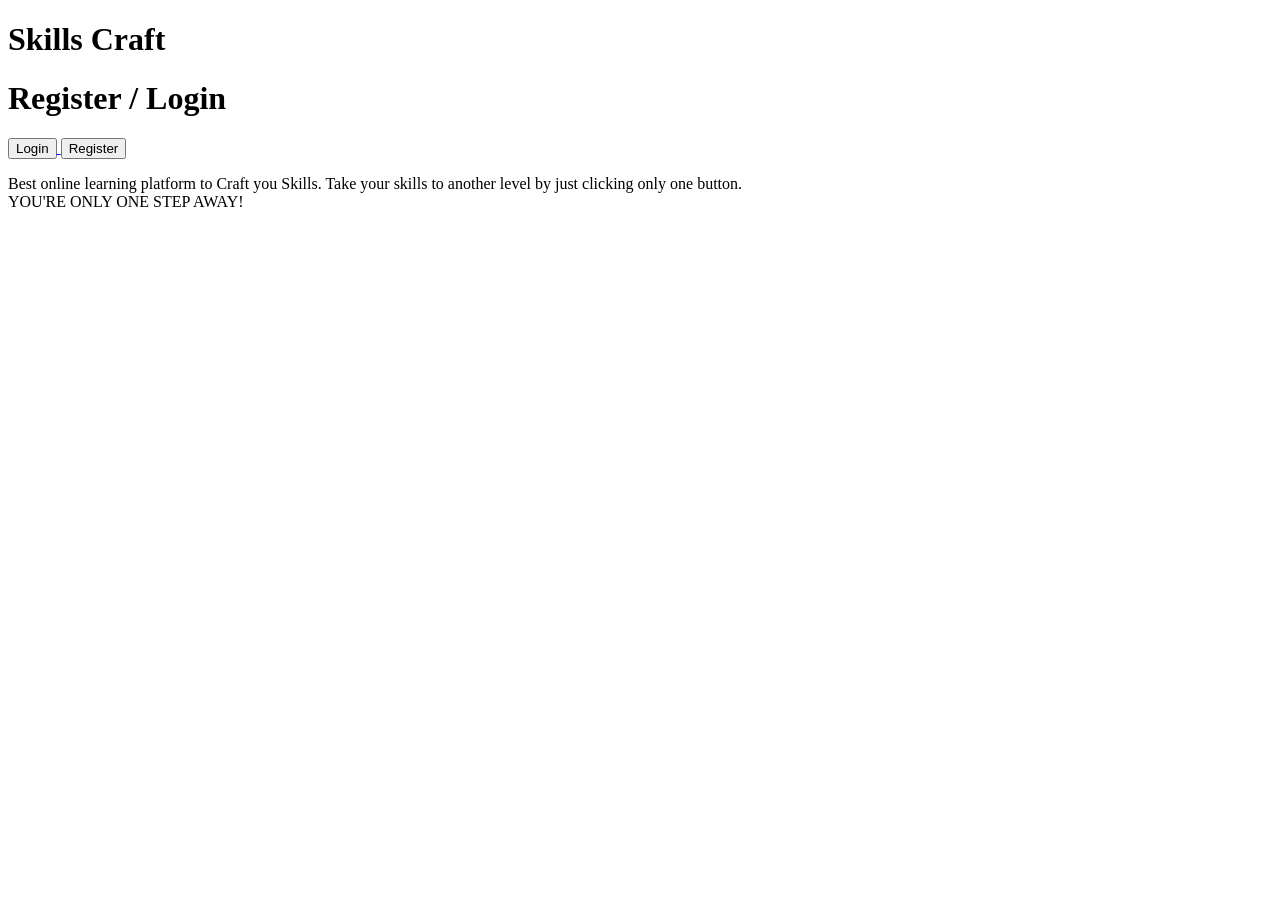
<file: src/main/resources/templates/index.html>
<!DOCTYPE html>
<html lang="en">
  <head>
    <meta charset="UTF-8" />
    <meta
      name="viewport"
      content="width=device-width, initial-scale=1.0" />
    <title>Skills Craft</title>
    <link
      rel="icon"
      type="image/x-icon"
      th:href="@{/images/favicon.ico}" />
    <link
      rel="stylesheet"
      th:href="@{/css/style.css}" />
    <link
      rel="stylesheet"
      th:href="@{/css/index.css}" />
  </head>
  <body>
    <div class="container">
      <h1 class="main-heading">Skills Craft</h1>
      <h1>Register / Login</h1>

      <a href="/login">
        <button
          type="button"
          class="btn btn-primary">
          Login
        </button>
      </a>

      <a href="/register">
        <button
          type="button"
          class="btn btn-secondary">
          Register
        </button>
      </a>

      <p>
        Best online learning platform to Craft you Skills. Take your skills to
        another level by just clicking only one button. <br />YOU'RE ONLY ONE
        STEP AWAY!
      </p>
    </div>
  </body>
</html>
</file>
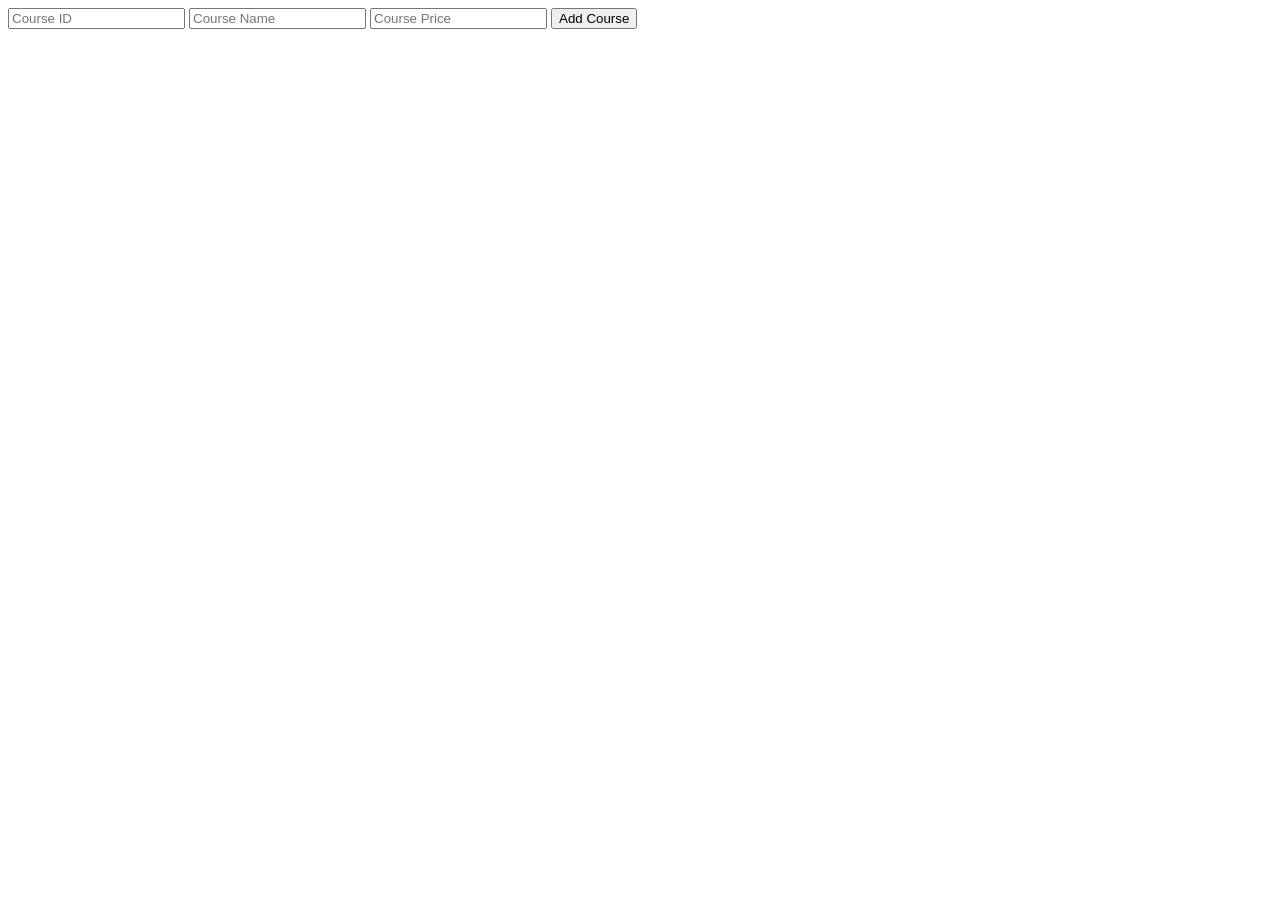
<file: src/main/resources/templates/addCourse.html>
<!DOCTYPE html>
<html lang="en">
  <head>
    <meta charset="UTF-8" />
    <meta
      name="viewport"
      content="width=device-width, initial-scale=1.0" />
    <title>Add Course</title>
    <link
      rel="icon"
      type="image/x-icon"
      th:href="@{/images/favicon.ico}" />
    <link
      rel="stylesheet"
      th:href="@{/css/style.css}" />

    <link
      rel="stylesheet"
      th:href="@{/css/addCourse.css}" />
  </head>
  <body>
    <div class="container">
      <form
        action="/addCourse"
        method="post">
        <input
          type="text"
          name="courseId"
          placeholder="Course ID" />
        <input
          type="text"
          name="courseName"
          placeholder="Course Name" />
        <input
          type="text"
          name="coursePrice"
          placeholder="Course Price" />

        <button
          type="submit"
          class="btn btn-primary">
          Add Course
        </button>
      </form>
    </div>
  </body>
</html>
</file>
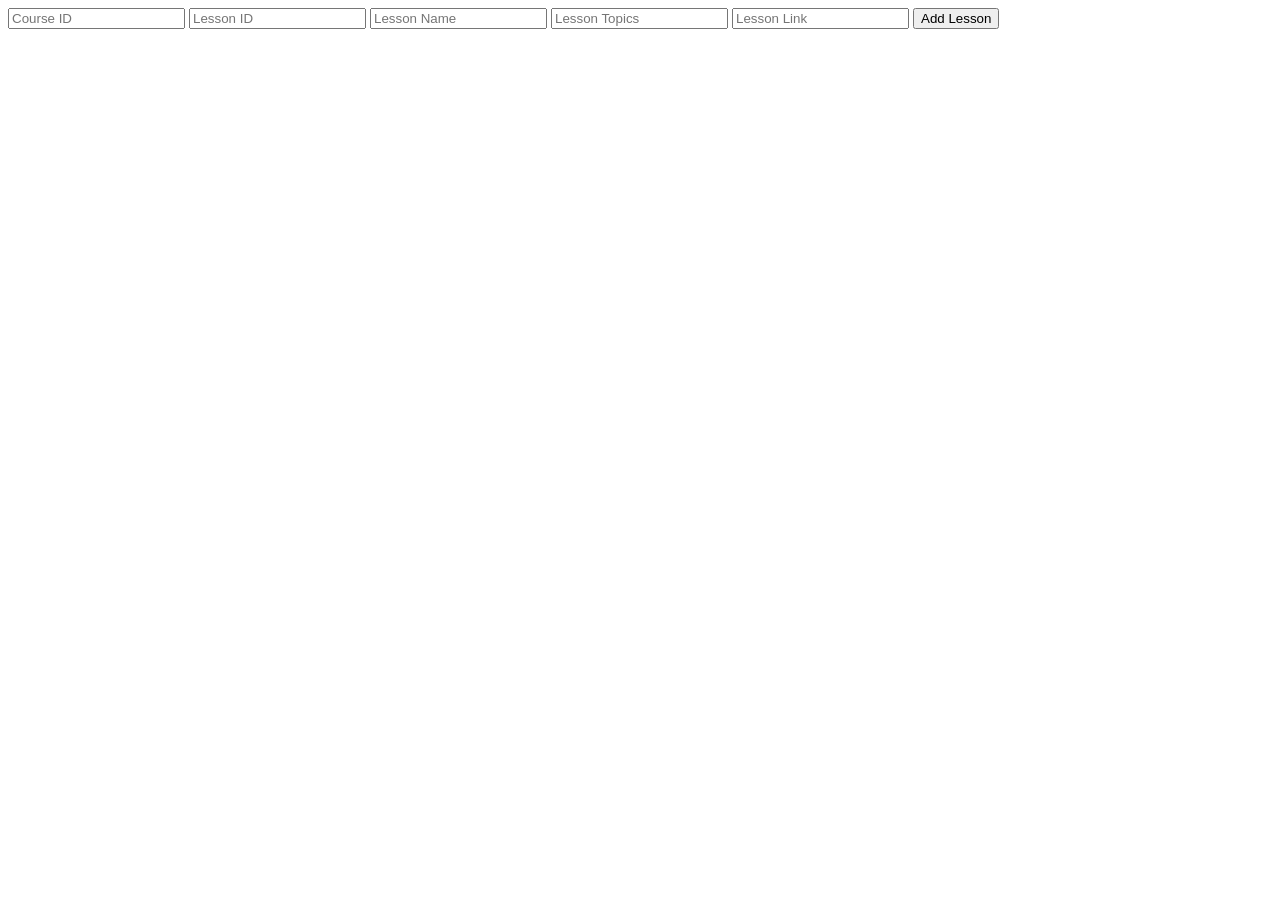
<file: src/main/resources/templates/addLesson.html>
<!DOCTYPE html>
<html lang="en">
  <head>
    <meta charset="UTF-8" />
    <meta
      name="viewport"
      content="width=device-width, initial-scale=1.0" />
    <title>Add Lesson</title>
    <link
      rel="icon"
      type="image/x-icon"
      th:href="@{/images/favicon.ico}" />

    <link
      rel="stylesheet"
      th:href="@{/css/style.css}" />

    <link
      rel="stylesheet"
      th:href="@{/css/addLesson.css}" />
  </head>
  <body>
    <div class="container">
      <form
        action="/addLesson"
        method="post">
        <input
          type="text"
          name="course"
          placeholder="Course ID" />
        <input
          type="text"
          name="lessonId"
          placeholder="Lesson ID" />
        <input
          type="text"
          name="lessonName"
          placeholder="Lesson Name" />
        <input
          type="text"
          name="lessonTopics"
          placeholder="Lesson Topics" />
        <input
          type="text"
          name="lessonLink"
          placeholder="Lesson Link" />

        <button
          type="submit"
          class="btn btn-primary">
          Add Lesson
        </button>
      </form>
    </div>
  </body>
</html>
</file>
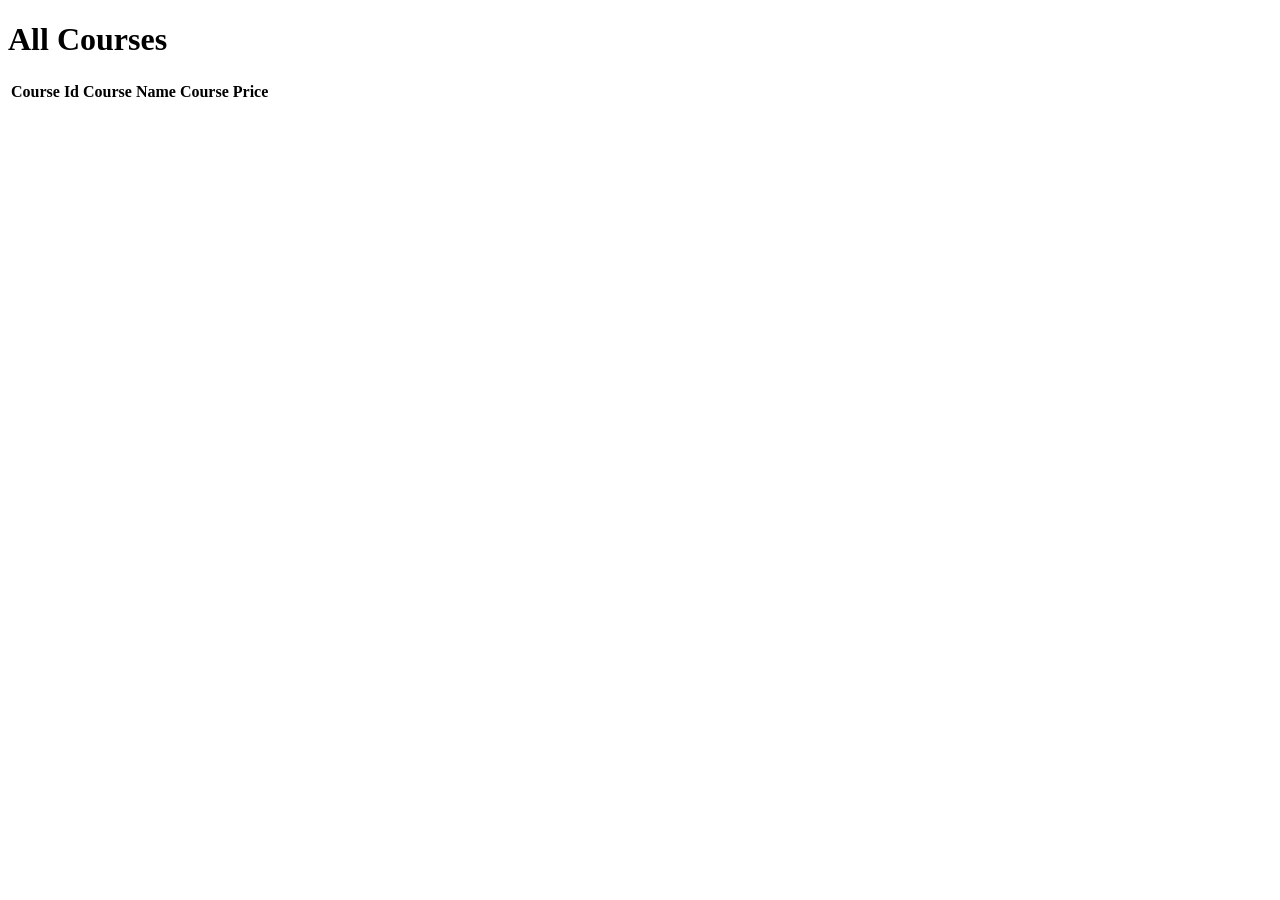
<file: src/main/resources/templates/courses.html>
<!DOCTYPE html>
<html>
  <head>
    <meta charset="ISO-8859-1" />
    <title>All Courses</title>
    <link
      rel="icon"
      type="image/x-icon"
      th:href="@{/images/favicon.ico}" />
    <link
      rel="stylesheet"
      th:href="@{/css/style.css}" />
  </head>
  <body>
    <div class="container">
      <h1>All Courses</h1>
      <table>
        <thead>
          <tr>
            <th>Course Id</th>
            <th>Course Name</th>
            <th>Course Price</th>
          </tr>
        </thead>

        <tbody>
          <tr th:each="course:${courseList}">
            <td th:text="${course.courseId}"></td>
            <td th:text="${course.courseName}"></td>
            <td th:text="${course.coursePrice}"></td>
          </tr>
        </tbody>
      </table>
    </div>
  </body>
</html>
</file>
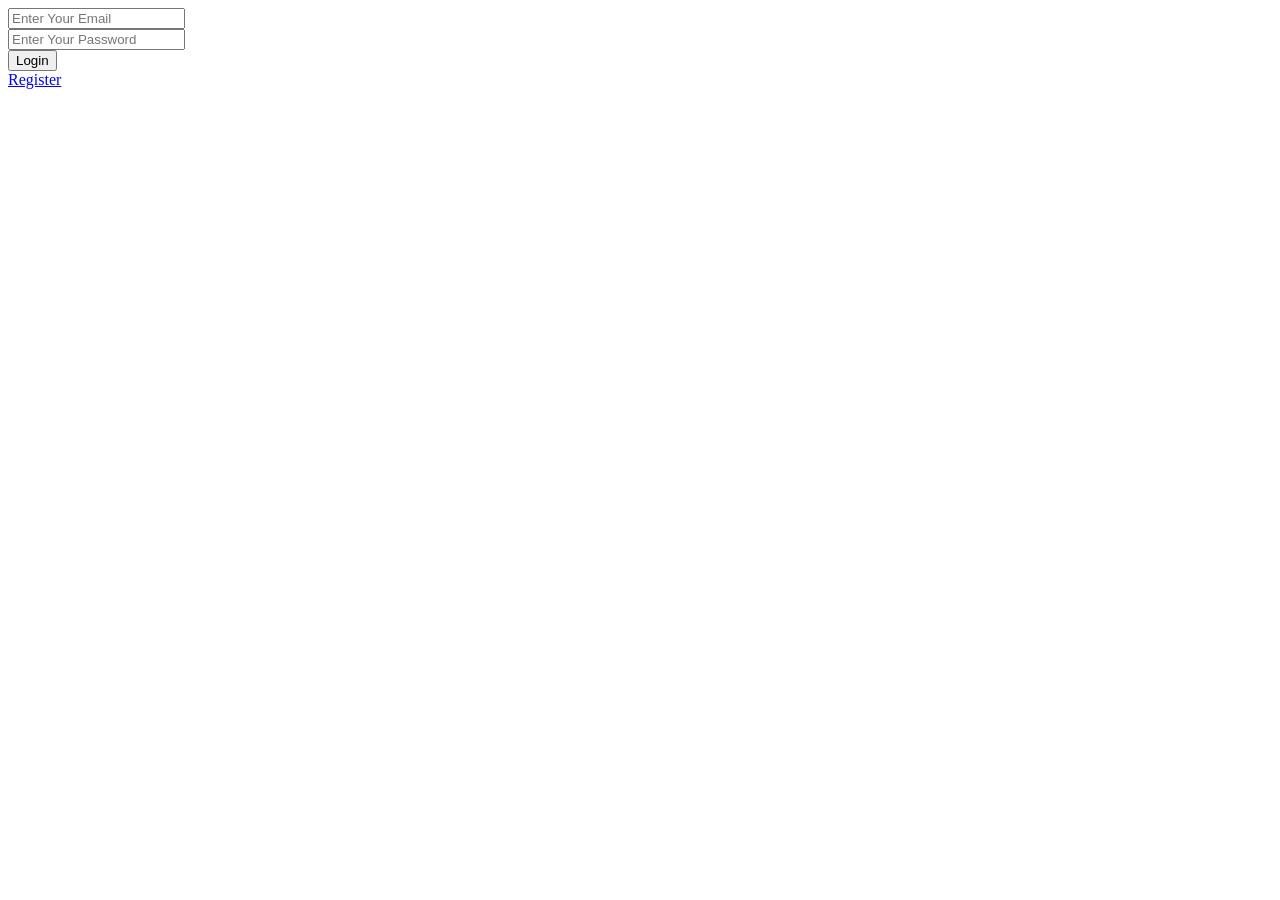
<file: src/main/resources/templates/login.html>
<!DOCTYPE html>
<html lang="en">
  <head>
    <meta charset="UTF-8" />
    <meta
      name="viewport"
      content="width=device-width, initial-scale=1.0" />
    <title>Login</title>
    <link
      rel="icon"
      type="image/x-icon"
      th:href="@{/images/favicon.ico}" />
    <link
      rel="stylesheet"
      th:href="@{/css/style.css}" />
    <link
      rel="stylesheet"
      th:href="@{/css/login.css}" />
  </head>
  <body>
    <div class="container">
      <form
        action="/validateUser"
        method="post">
        <input
          type="email"
          name="email"
          placeholder="Enter Your Email" /><br />

        <input
          type="password"
          name="password"
          placeholder="Enter Your Password" /><br />

        <button type="submit">Login</button><br />
        <a href="/register">Register</a>
      </form>
    </div>
  </body>
</html>
</file>
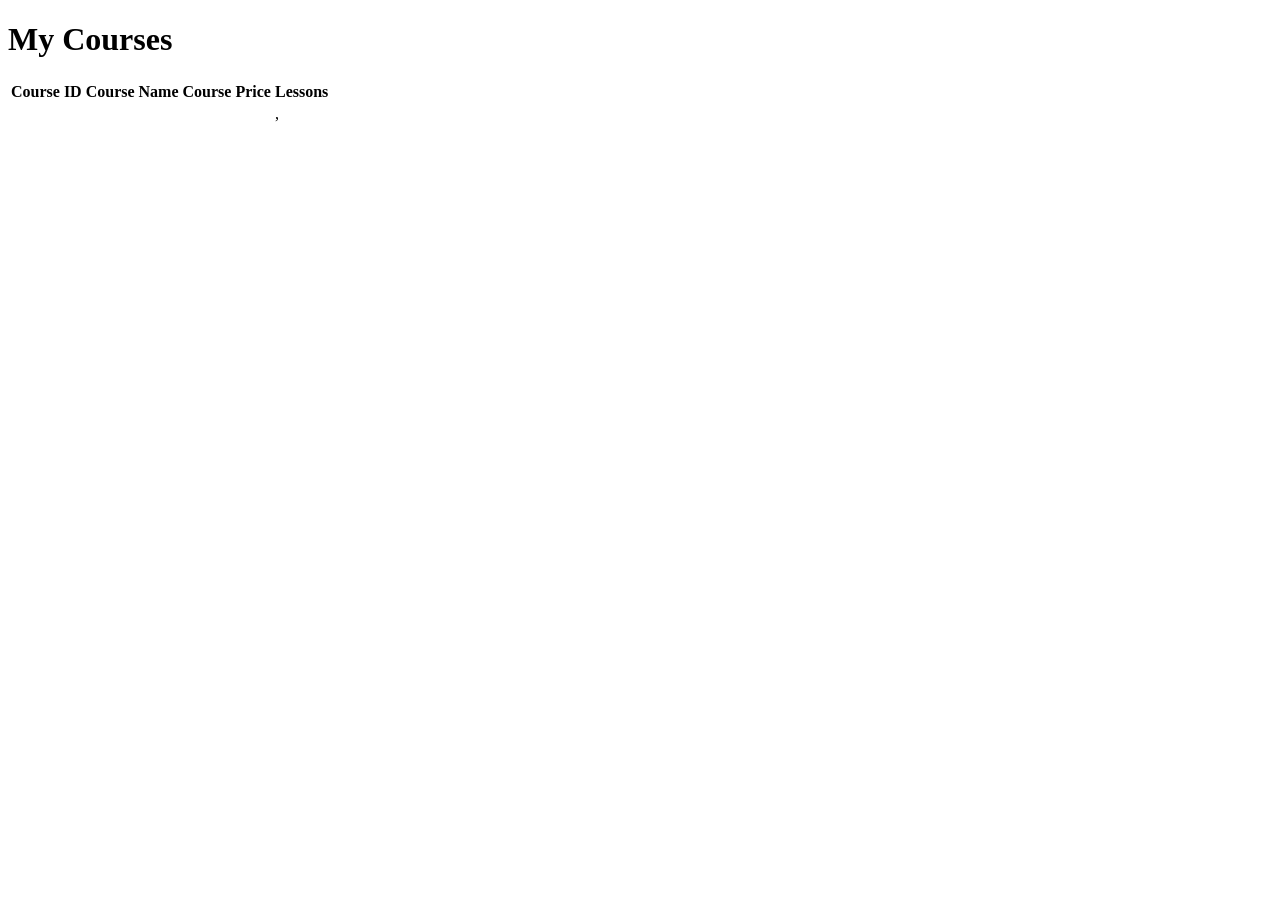
<file: src/main/resources/templates/myCourses.html>
<!DOCTYPE html>
<html>
  <head>
    <meta charset="ISO-8859-1" />
    <title>My Courses</title>
    <link
      rel="icon"
      type="image/x-icon"
      th:href="@{/images/favicon.ico}" />
    <link
      rel="stylesheet"
      th:href="@{/css/style.css}" />
  </head>
  <body>
    <div class="container">
      <h1>My Courses</h1>

      <table>
        <thead>
          <tr>
            <th>Course ID</th>
            <th>Course Name</th>
            <th>Course Price</th>
            <th>Lessons</th>
          </tr>
        </thead>

        <tbody>
          <tr th:each="course:${courseList}">
            <td th:text="${course.courseId}"></td>
            <td th:text="${course.courseName}"></td>
            <td th:text="${course.coursePrice}"></td>
            <td>
              <span th:each="lesson, lessonStat : ${course.lessonList}">
                <a
                  th:href="@{/viewLesson(lessonId=${lesson.lessonId})}"
                  th:text="${lesson.lessonName}">
                  <span th:if="${!lessonStat.last}">, </span>
                </a>
              </span>
            </td>
          </tr>
        </tbody>
      </table>
    </div>
  </body>
</html>
</file>
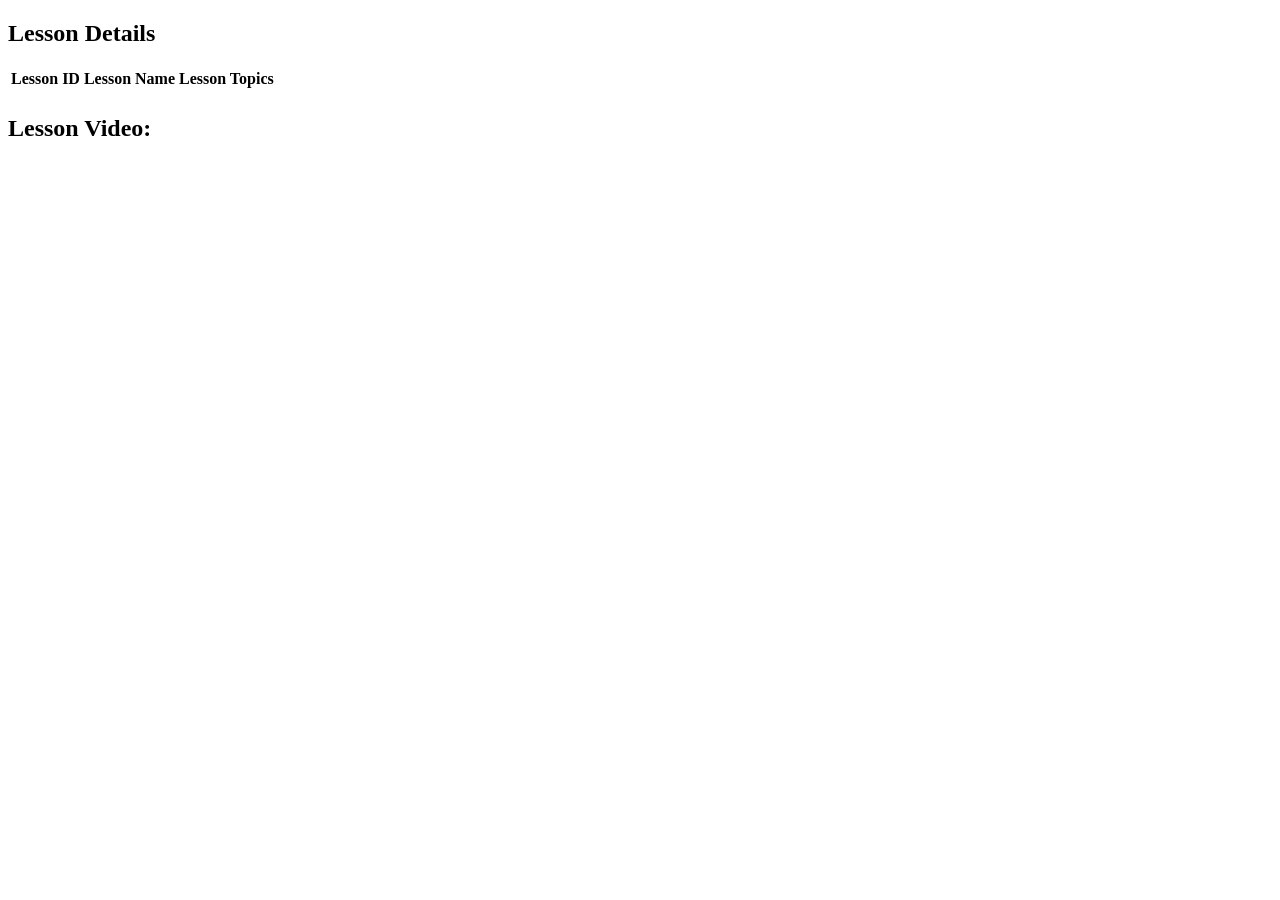
<file: src/main/resources/templates/myLesson.html>
<!DOCTYPE html>
<html>
  <head>
    <meta charset="ISO-8859-1" />
    <title>Insert title here</title>
    <link
      rel="icon"
      type="image/x-icon"
      th:href="@{/images/favicon.ico}" />
    <link
      rel="stylesheet"
      th:href="@{/css/style.css}" />
  </head>
  <body>
    <div class="container">
      <h2>Lesson Details</h2>

      <table>
        <thead>
          <tr>
            <th>Lesson ID</th>
            <th>Lesson Name</th>
            <th>Lesson Topics</th>
          </tr>
        </thead>

        <tbody>
          <tr>
            <td th:text="${lesson.lessonId}"></td>
            <td th:text="${lesson.lessonName}"></td>
            <td th:text="${lesson.lessonTopics}"></td>
          </tr>
        </tbody>
      </table>

      <h2>Lesson Video:</h2>
      <div class="embed-responsive embed-responsive-16by9">
        <iframe
          class="embed-responsive-item"
          th:src="@{'https://www.youtube.com/embed/' + ${lesson.lessonLink}}"
          title="YouTube video player"
          frameborder="0"
          allow="accelerometer; autoplay; clipboard-write; 
                    encrypted-media; gyroscope; picture-in-picture"
          allowfullscreen>
        </iframe>
      </div>
    </div>
  </body>
</html>
</file>
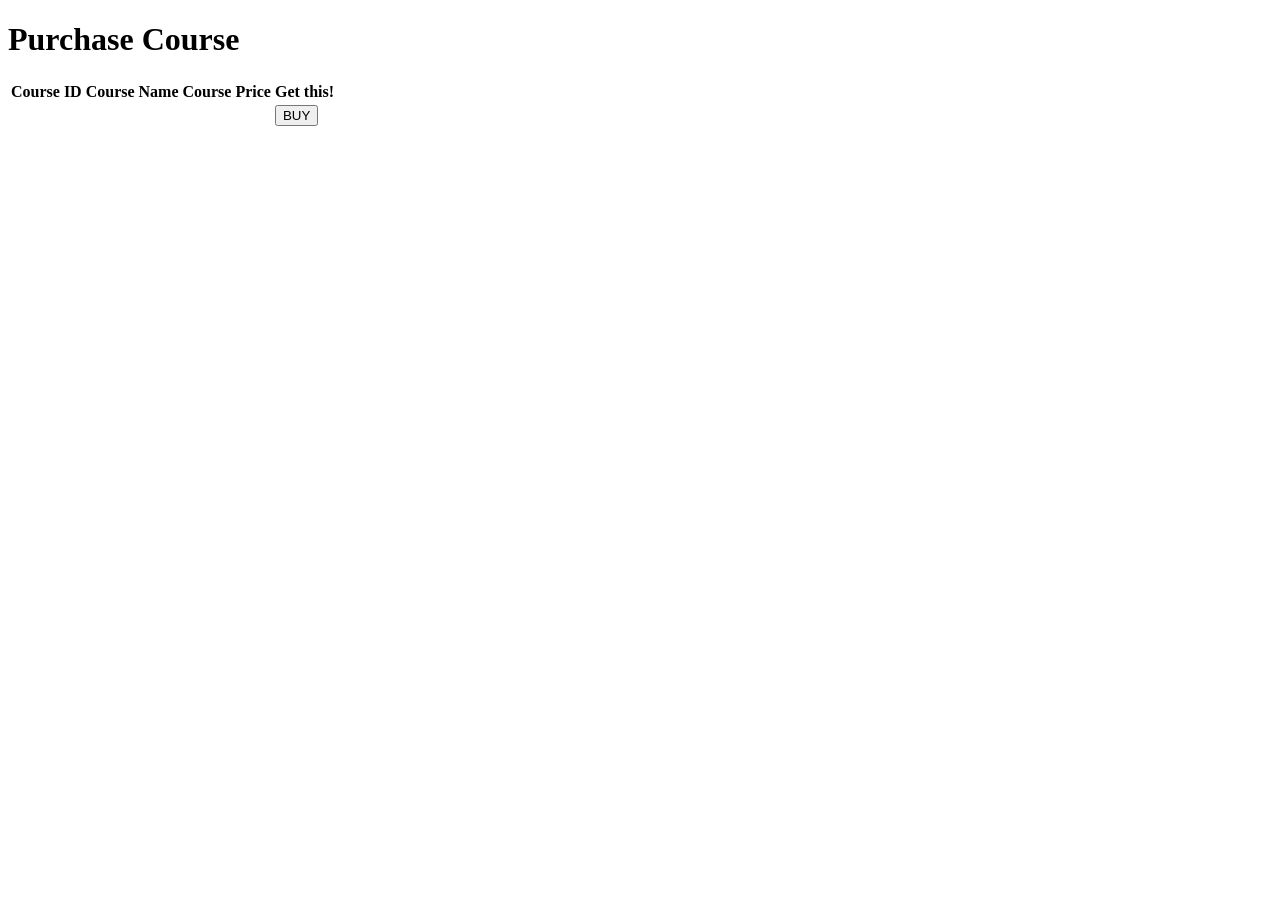
<file: src/main/resources/templates/purchaseCourse.html>
<!DOCTYPE html>
<html>
  <head>
    <meta charset="ISO-8859-1" />
    <title>Purchase Course</title>
    <link
      rel="icon"
      type="image/x-icon"
      th:href="@{/images/favicon.ico}" />
    <link
      rel="stylesheet"
      th:href="@{/css/style.css}" />
    <script src="https://checkout.razorpay.com/v1/checkout.js"></script>
    <script src="https://code.jquery.com/jquery-3.5.1.min.js"></script>
  </head>
  <body>
    <div class="container">
      <h1>Purchase Course</h1>

      <table>
        <thead>
          <tr>
            <th>Course ID</th>
            <th>Course Name</th>
            <th>Course Price</th>
            <th>Get this!</th>
          </tr>
        </thead>

        <tbody>
          <tr th:each="course:${courseList}">
            <td th:text="${course.courseId}"></td>
            <td th:text="${course.courseName}"></td>
            <td th:text="${course.coursePrice}"></td>
            <td>
              <form id="payment-form">
                <input
                  type="hidden"
                  class="email"
                  th:value="${session.loggedInUser.email}" />
                <input
                  type="hidden"
                  class="courseId"
                  th:value="${course.courseId}" />
                <button
                  type="submit"
                  id="pay-button"
                  class="btn btn-primary buy-button"
                  th:data-amount="${course.coursePrice}">
                  BUY
                </button>
              </form>
            </td>
          </tr>
        </tbody>
      </table>
    </div>

    <script>
      $(document).ready(function () {
        $(".buy-button").click(function (e) {
          e.preventDefault();
          var form = $(this).closest("form");
          var amount = $(this).data("amount");
          var email = form.find(".email").val();
          var courseId = form.find(".courseId").val();
          createOrder(amount, email, courseId);
        });
      });

      function createOrder(amount, email, courseId) {
        alert(amount + email + courseId);
        $.post("/takeOrder", {
          amount: amount,
          email: email,
          courseId: courseId,
        })
          .done(function (order) {
            order = JSON.parse(order);
            var options = {
              key: "rzp_test_bC1XrLzr1W5HBP",
              amount: order.amount_due.toString(),
              currency: "INR",
              name: "Skills Craft",
              description: "Payment for Course!",
              order_id: order.id,
              handler: function (response) {
                verifyPayment(
                  response.razorpay_order_id,
                  response.razorpay_payment_id,
                  response.razorpay_signature
                );
              },
              prefill: {
                name: "Your Name",
                email: "Your Email (abc@xyz.com)",
                contact: "Your Phone Number",
              },
              notes: {
                address: "Your Address",
              },
              theme: {
                color: "#2563eb",
              },
            };
            var rzp1 = new Razorpay(options);
            rzp1.open();
          })
          .fail(function (error) {
            console.error("Error:", error);
          });
      }

      function verifyPayment(orderId, paymentId, signature) {
        $.post("/verify", {
          orderId: orderId,
          paymentId: paymentId,
          signature: signature,
        })
          .done(function (isValid) {
            if (isValid) {
              console.log("Payment successful");
            } else {
              console.log("Payment failed");
            }
          })
          .fail(function (error) {
            console.error("Error:", error);
          });
      }
    </script>
  </body>
</html>
</file>
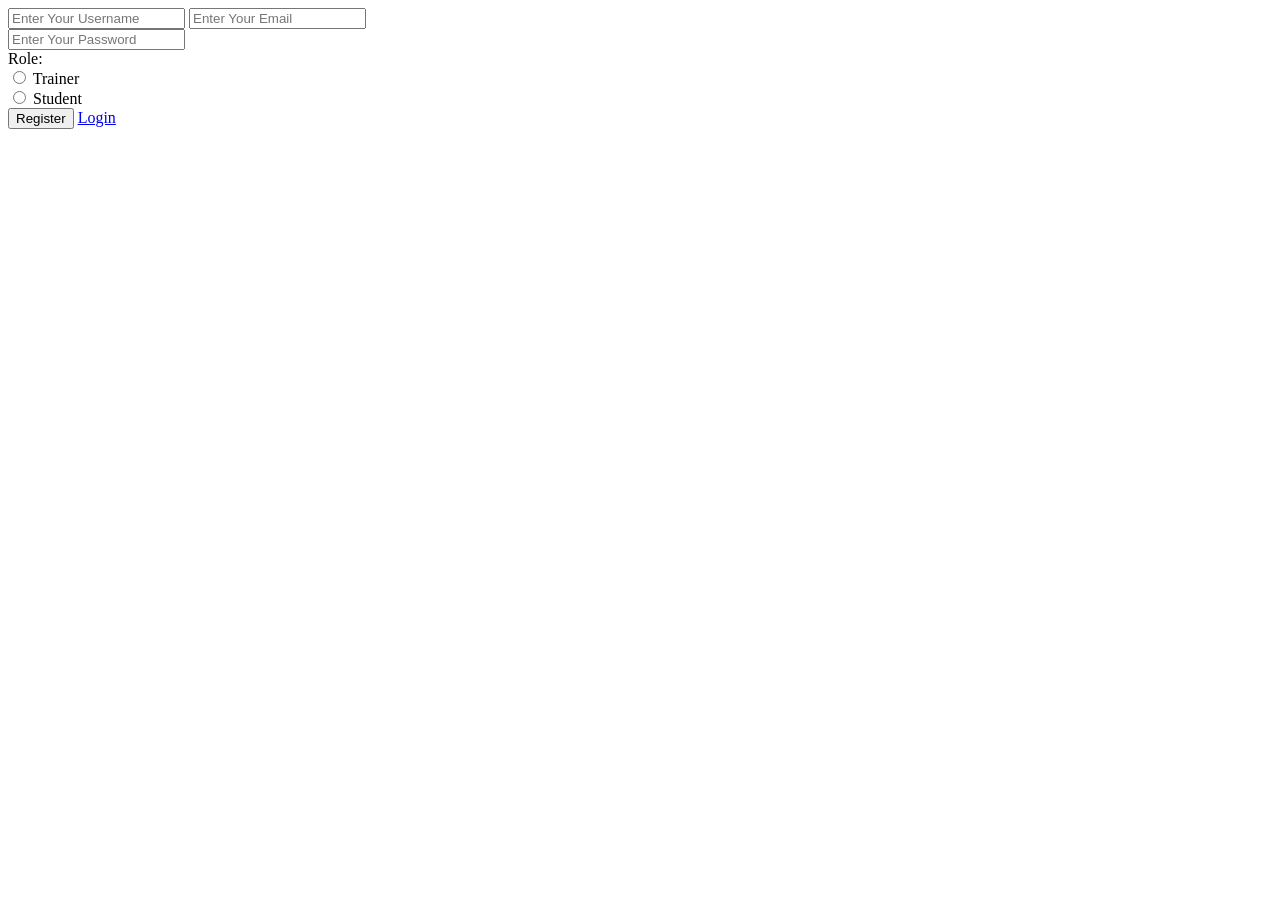
<file: src/main/resources/templates/register.html>
<!DOCTYPE html>
<html lang="en">
  <head>
    <meta charset="UTF-8" />
    <meta
      name="viewport"
      content="width=device-width, initial-scale=1.0" />
    <title>Register</title>
    <link
      rel="icon"
      type="image/x-icon"
      th:href="@{/images/favicon.ico}" />
    <link
      rel="stylesheet"
      th:href="@{/css/style.css}" />
    <link
      rel="stylesheet"
      th:href="@{/css/register.css}" />
  </head>
  <body>
    <div class="container">
      <form
        action="/addUser"
        method="post">
        <input
          type="text"
          name="username"
          placeholder="Enter Your Username" />
        <input
          type="email"
          name="email"
          placeholder="Enter Your Email" /><br />

        <input
          type="password"
          name="password"
          placeholder="Enter Your Password" /><br />

        <div class="role-container">
          <label>Role:</label><br />
          <input
            type="radio"
            name="role"
            value="trainer" />
          <label class="role">Trainer</label><br />

          <input
            type="radio"
            name="role"
            value="student" />
          <label class="role">Student</label><br />
        </div>
        <button type="submit">Register</button>
        <a href="/login">Login</a>
      </form>
    </div>
  </body>
</html>
</file>
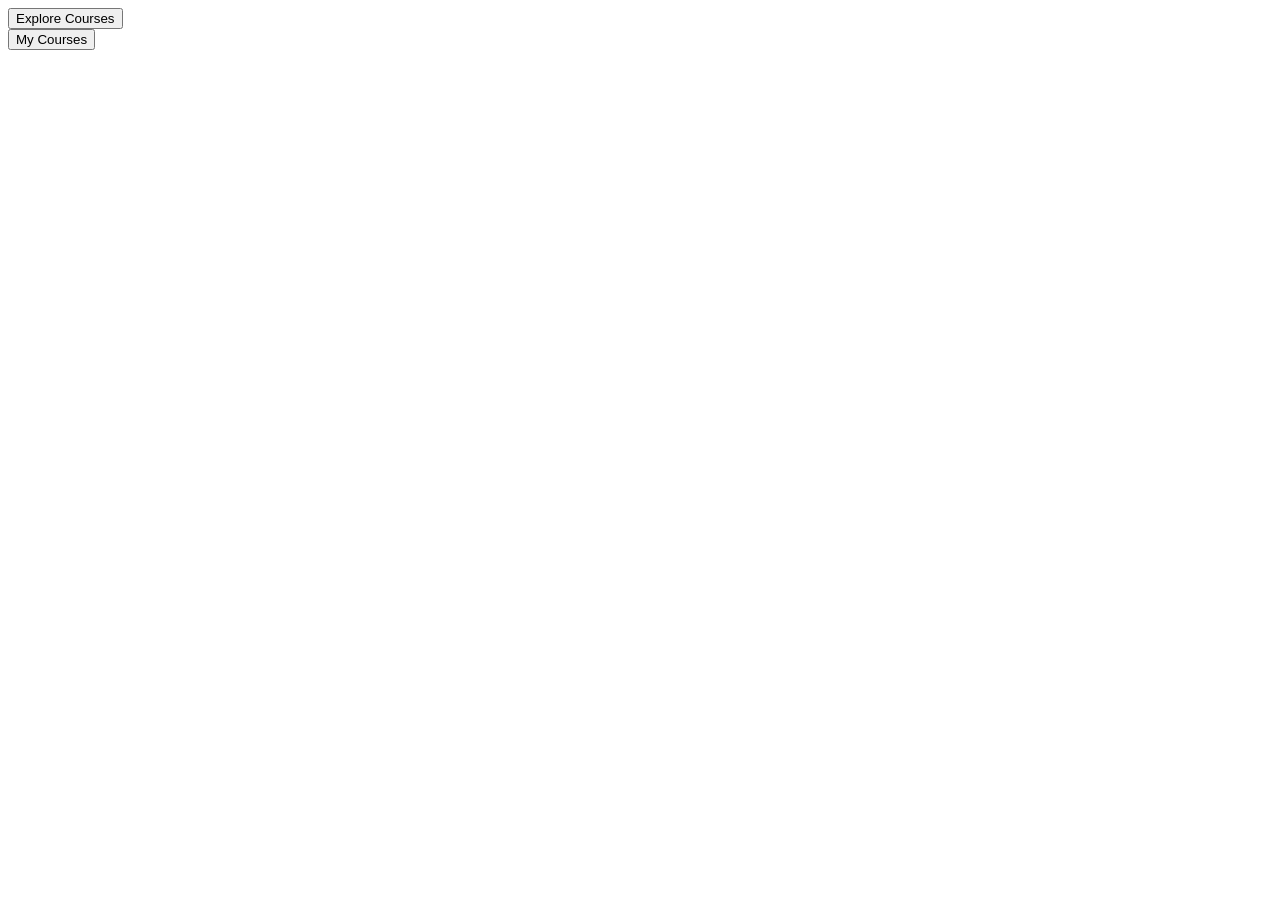
<file: src/main/resources/templates/studentHome.html>
<!DOCTYPE html>
<html lang="en">
  <head>
    <meta charset="UTF-8" />
    <meta
      name="viewport"
      content="width=device-width, initial-scale=1.0" />
    <title>Student Home</title>
    <link
      rel="icon"
      type="image/x-icon"
      th:href="@{/images/favicon.ico}" />
    <link
      rel="stylesheet"
      th:href="@{/css/style.css}" />
    <link
      rel="stylesheet"
      th:href="@{/css/studentHome.css}" />
  </head>
  <body>
    <div class="container">
      <!-- <h2>Welcome <h2 th:text="${loggedInUser.username}">!</h2> -->
      <a href="/purchaseCourse">
        <button class="btn btn-primary">Explore Courses</button>
      </a>
      <br />
      <a href="/myCourses">
        <button class="btn btn-primary">My Courses</button>
      </a>
    </div>
  </body>
</html>
</file>
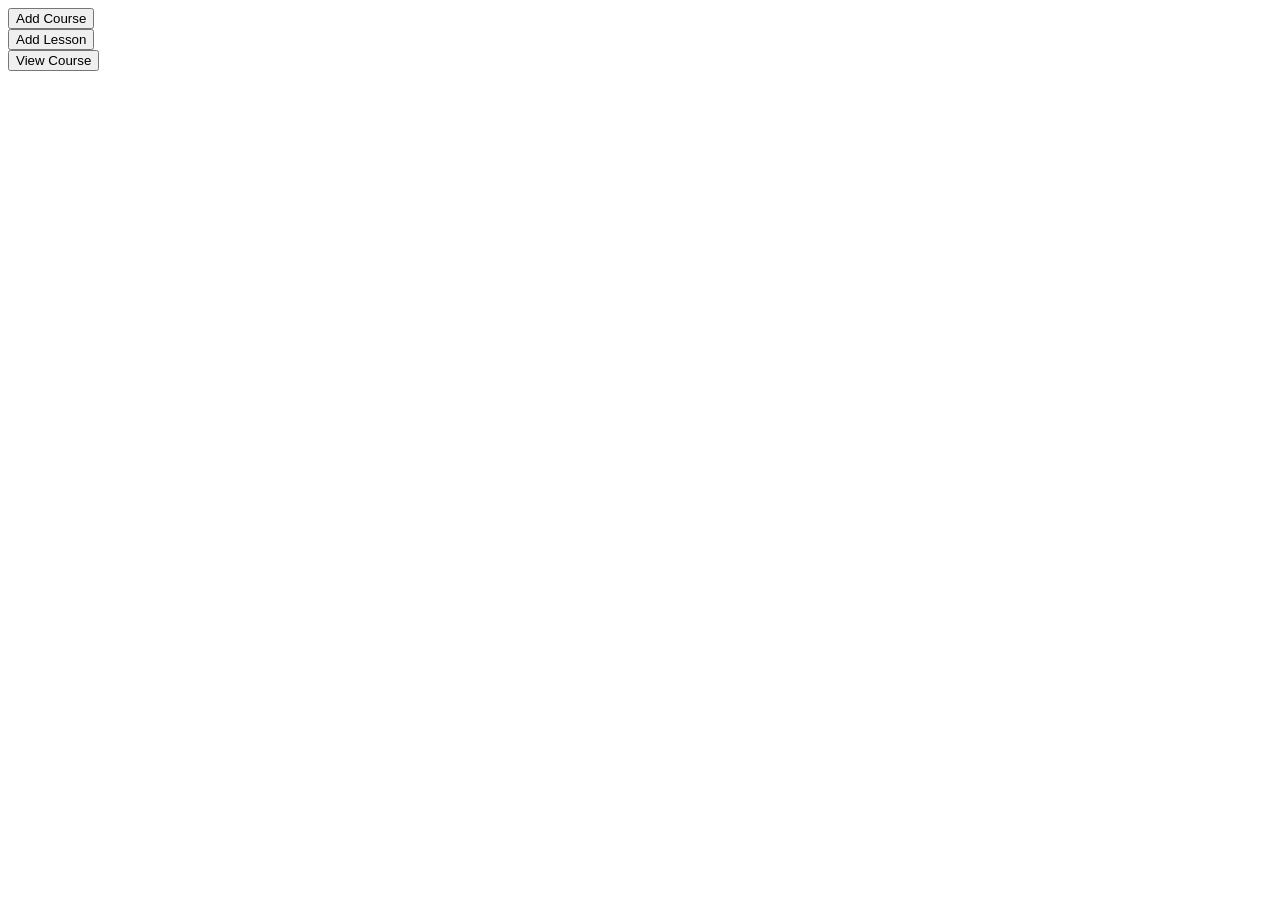
<file: src/main/resources/templates/trainerHome.html>
<!DOCTYPE html>
<html lang="en">
  <head>
    <meta charset="UTF-8" />
    <meta
      name="viewport"
      content="width=device-width, initial-scale=1.0" />
    <title>Trainer Home</title>
    <link
      rel="icon"
      type="image/x-icon"
      th:href="@{/images/favicon.ico}" />
    <link
      rel="stylesheet"
      th:href="@{/css/style.css}" />
    <link
      rel="stylesheet"
      th:href="@{/css/trainerHome.css}" />
  </head>
  <body>
    <div class="container">
      <a href="/addCourse"> <button class="btn-dark">Add Course</button> </a
      ><br />

      <a href="/addLesson"> <button class="btn-dark">Add Lesson</button> </a
      ><br />

      <a href="/viewCourses"> <button class="btn-dark">View Course</button> </a
      ><br />
    </div>
  </body>
</html>
</file>
